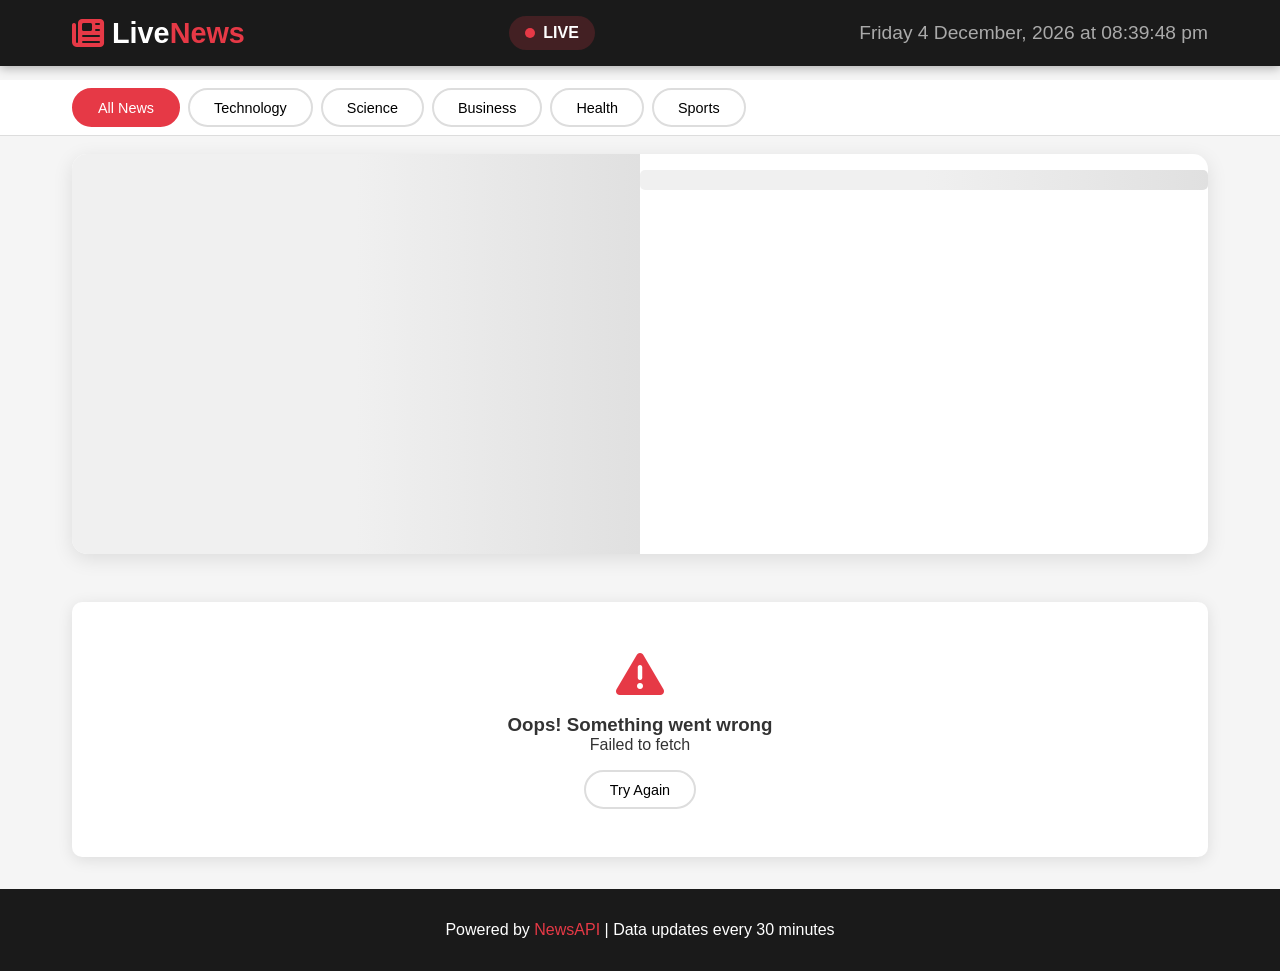
<file: index.html>
<!DOCTYPE html>
<html lang="en">
<head>
    <meta charset="UTF-8">
    <meta name="viewport" content="width=device-width, initial-scale=1.0">
    <title>LiveNews | Real-Time Headlines</title>
    <link rel="stylesheet" href="style.css">
    <link rel="stylesheet" href="https://cdnjs.cloudflare.com/ajax/libs/font-awesome/6.4.0/css/all.min.css">
</head>
<body>
    <header class="news-header">
        <div class="header-content">
            <div class="logo">
                <i class="fas fa-newspaper"></i>
                <h1>Live<span>News</span></h1>
            </div>
            <div class="live-indicator">
                <span class="live-dot"></span>
                LIVE
            </div>
            <div class="current-time" id="currentTime"></div>
        </div>
    </header>

    <nav class="category-nav">
        <div class="nav-wrapper">
            <button class="category-btn active" data-category="general">All News</button>
            <button class="category-btn" data-category="technology">Technology</button>
            <button class="category-btn" data-category="science">Science</button>
            <button class="category-btn" data-category="business">Business</button>
            <button class="category-btn" data-category="health">Health</button>
            <button class="category-btn" data-category="sports">Sports</button>
        </div>
    </nav>

    <main class="news-container">
        <div class="featured-news" id="featuredNews">
            <div class="featured-card skeleton">
                <div class="skeleton-image"></div>
                <div class="skeleton-text"></div>
            </div>
        </div>

        <div class="news-grid" id="newsGrid">
            <!-- News cards will be dynamically inserted here -->
        </div>

        <div class="loading" id="loading">
            <div class="spinner"></div>
            <p>Loading latest news...</p>
        </div>
    </main>

    <footer class="news-footer">
        <p>Powered by <a href="https://newsapi.org" target="_blank">NewsAPI</a> | Data updates every 30 minutes</p>
    </footer>

    <script src="script.js"></script>
</body>
</html>
</file>
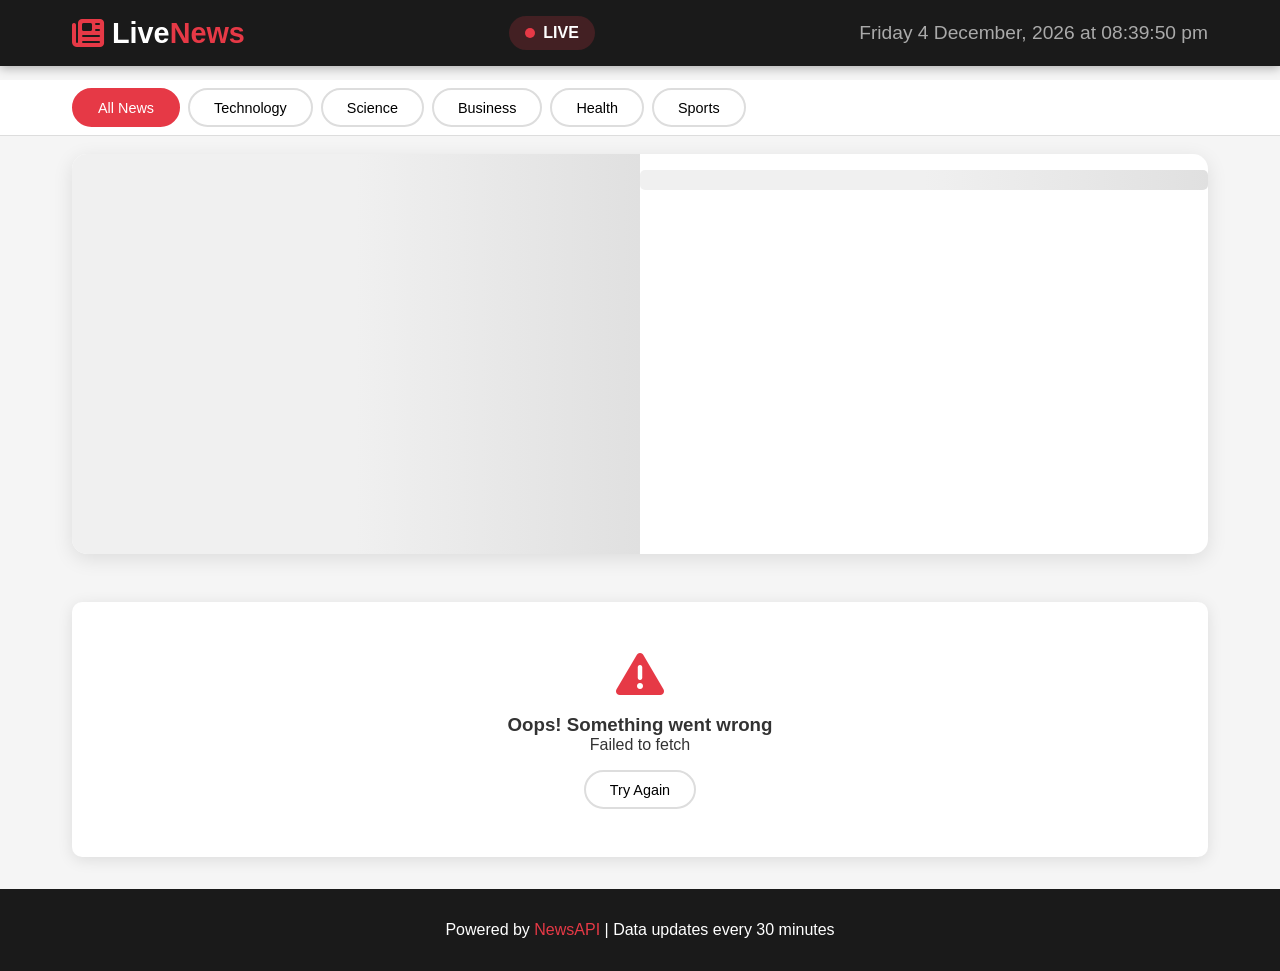
<file: index2.html.html>
<!DOCTYPE html>
<html lang="en">
<head>
    <meta charset="UTF-8">
    <meta name="viewport" content="width=device-width, initial-scale=1.0">
    <title>LiveNews | Real-Time Headlines</title>
    <link rel="stylesheet" href="style.css">
    <link rel="stylesheet" href="https://cdnjs.cloudflare.com/ajax/libs/font-awesome/6.4.0/css/all.min.css">
</head>
<body>
    <header class="news-header">
        <div class="header-content">
            <div class="logo">
                <i class="fas fa-newspaper"></i>
                <h1>Live<span>News</span></h1>
            </div>
            <div class="live-indicator">
                <span class="live-dot"></span>
                LIVE
            </div>
            <div class="current-time" id="currentTime"></div>
        </div>
    </header>

    <nav class="category-nav">
        <div class="nav-wrapper">
            <button class="category-btn active" data-category="general">All News</button>
            <button class="category-btn" data-category="technology">Technology</button>
            <button class="category-btn" data-category="science">Science</button>
            <button class="category-btn" data-category="business">Business</button>
            <button class="category-btn" data-category="health">Health</button>
            <button class="category-btn" data-category="sports">Sports</button>
        </div>
    </nav>

    <main class="news-container">
        <div class="featured-news" id="featuredNews">
            <div class="featured-card skeleton">
                <div class="skeleton-image"></div>
                <div class="skeleton-text"></div>
            </div>
        </div>

        <div class="news-grid" id="newsGrid">
            <!-- News cards will be dynamically inserted here -->
        </div>

        <div class="loading" id="loading">
            <div class="spinner"></div>
            <p>Loading latest news...</p>
        </div>
    </main>

    <footer class="news-footer">
        <p>Powered by <a href="https://newsapi.org" target="_blank">NewsAPI</a> | Data updates every 30 minutes</p>
    </footer>

    <script src="script.js"></script>
</body>
</html>
</file>
<file: style.css>
* {
    margin: 0;
    padding: 0;
    box-sizing: border-box;
}

:root {
    --primary: #e63946;
    --secondary: #1d3557;
    --accent: #457b9d;
    --light: #f1faee;
    --dark: #1a1a1a;
    --card-bg: #ffffff;
}

body {
    font-family: -apple-system, BlinkMacSystemFont, 'Segoe UI', Roboto, Oxygen, Ubuntu, sans-serif;
    background: #f5f5f5;
    color: #333;
}

/* Header */
.news-header {
    background: var(--dark);
    color: white;
    padding: 1rem 0;
    position: sticky;
    top: 0;
    z-index: 100;
    box-shadow: 0 2px 10px rgba(0,0,0,0.3);
}

.header-content {
    max-width: 1200px;
    margin: 0 auto;
    display: flex;
    justify-content: space-between;
    align-items: center;
    padding: 0 2rem;
}

.logo {
    display: flex;
    align-items: center;
    gap: 0.5rem;
}

.logo i {
    color: var(--primary);
    font-size: 2rem;
}

.logo h1 {
    font-size: 1.8rem;
}

.logo span {
    color: var(--primary);
}

.live-indicator {
    display: flex;
    align-items: center;
    gap: 0.5rem;
    background: rgba(230, 57, 70, 0.2);
    padding: 0.5rem 1rem;
    border-radius: 20px;
    font-weight: bold;
    animation: pulse 2s infinite;
}

.live-dot {
    width: 10px;
    height: 10px;
    background: var(--primary);
    border-radius: 50%;
    animation: blink 1s infinite;
}

@keyframes blink {
    50% { opacity: 0; }
}

@keyframes pulse {
    0%, 100% { transform: scale(1); }
    50% { transform: scale(1.05); }
}

.current-time {
    font-size: 1.2rem;
    color: #aaa;
}

/* Category Navigation */
.category-nav {
    background: white;
    border-bottom: 1px solid #ddd;
    padding: 0.5rem 0;
    position: sticky;
    top: 80px;
    z-index: 99;
}

.nav-wrapper {
    max-width: 1200px;
    margin: 0 auto;
    display: flex;
    gap: 0.5rem;
    padding: 0 2rem;
    overflow-x: auto;
}

.category-btn {
    padding: 0.6rem 1.5rem;
    border: 2px solid #ddd;
    background: white;
    border-radius: 25px;
    cursor: pointer;
    font-size: 0.9rem;
    transition: all 0.3s;
    white-space: nowrap;
}

.category-btn:hover {
    border-color: var(--primary);
    color: var(--primary);
}

.category-btn.active {
    background: var(--primary);
    color: white;
    border-color: var(--primary);
}

/* Main Content */
.news-container {
    max-width: 1200px;
    margin: 2rem auto;
    padding: 0 2rem;
}

/* Featured News */
.featured-news {
    margin-bottom: 3rem;
}

.featured-card {
    background: white;
    border-radius: 15px;
    overflow: hidden;
    box-shadow: 0 5px 20px rgba(0,0,0,0.1);
    display: grid;
    grid-template-columns: 1fr 1fr;
    min-height: 400px;
}

.featured-image {
    background-size: cover;
    background-position: center;
    position: relative;
}

.featured-image::after {
    content: '';
    position: absolute;
    top: 0;
    left: 0;
    right: 0;
    bottom: 0;
    background: linear-gradient(to right, transparent, rgba(0,0,0,0.3));
}

.featured-content {
    padding: 2rem;
    display: flex;
    flex-direction: column;
    justify-content: center;
}

.featured-tag {
    display: inline-block;
    background: var(--primary);
    color: white;
    padding: 0.3rem 1rem;
    border-radius: 15px;
    font-size: 0.8rem;
    margin-bottom: 1rem;
    width: fit-content;
}

.featured-content h2 {
    font-size: 1.8rem;
    margin-bottom: 1rem;
    color: var(--secondary);
    line-height: 1.3;
}

.featured-content p {
    color: #666;
    line-height: 1.6;
    margin-bottom: 1.5rem;
}

.read-more {
    display: inline-flex;
    align-items: center;
    gap: 0.5rem;
    color: var(--primary);
    text-decoration: none;
    font-weight: bold;
    transition: gap 0.3s;
}

.read-more:hover {
    gap: 1rem;
}

/* News Grid */
.news-grid {
    display: grid;
    grid-template-columns: repeat(auto-fill, minmax(350px, 1fr));
    gap: 2rem;
}

.news-card {
    background: white;
    border-radius: 10px;
    overflow: hidden;
    box-shadow: 0 3px 15px rgba(0,0,0,0.1);
    transition: transform 0.3s, box-shadow 0.3s;
    cursor: pointer;
}

.news-card:hover {
    transform: translateY(-5px);
    box-shadow: 0 10px 30px rgba(0,0,0,0.15);
}

.news-card-image {
    height: 200px;
    background-size: cover;
    background-position: center;
    background-color: #ddd;
}

.news-card-content {
    padding: 1.5rem;
}

.news-card-tag {
    display: inline-block;
    background: var(--accent);
    color: white;
    padding: 0.2rem 0.8rem;
    border-radius: 12px;
    font-size: 0.75rem;
    margin-bottom: 0.8rem;
}

.news-card h3 {
    font-size: 1.2rem;
    margin-bottom: 0.8rem;
    color: var(--secondary);
    line-height: 1.4;
}

.news-card p {
    color: #666;
    font-size: 0.9rem;
    line-height: 1.5;
    margin-bottom: 1rem;
}

.news-card-footer {
    display: flex;
    justify-content: space-between;
    align-items: center;
    color: #999;
    font-size: 0.85rem;
}

.news-source {
    font-weight: bold;
    color: var(--accent);
}

/* Loading */
.loading {
    text-align: center;
    padding: 3rem;
    display: none;
}

.spinner {
    width: 50px;
    height: 50px;
    border: 4px solid #ddd;
    border-top: 4px solid var(--primary);
    border-radius: 50%;
    animation: spin 1s linear infinite;
    margin: 0 auto 1rem;
}

@keyframes spin {
    100% { transform: rotate(360deg); }
}

/* Skeleton Loading */
.skeleton {
    animation: shimmer 1.5s infinite;
}

.skeleton-image {
    background: linear-gradient(90deg, #f0f0f0 25%, #e0e0e0 50%, #f0f0f0 75%);
    background-size: 200% 100%;
    height: 100%;
}

.skeleton-text {
    background: linear-gradient(90deg, #f0f0f0 25%, #e0e0e0 50%, #f0f0f0 75%);
    background-size: 200% 100%;
    height: 20px;
    margin: 1rem 0;
    border-radius: 5px;
}

@keyframes shimmer {
    0% { background-position: 200% 0; }
    100% { background-position: -200% 0; }
}

/* Error State */
.error-message {
    text-align: center;
    padding: 3rem;
    background: white;
    border-radius: 10px;
    box-shadow: 0 3px 15px rgba(0,0,0,0.1);
}

.error-message i {
    font-size: 3rem;
    color: var(--primary);
    margin-bottom: 1rem;
}

/* Footer */
.news-footer {
    text-align: center;
    padding: 2rem;
    background: var(--dark);
    color: white;
}

.news-footer a {
    color: var(--primary);
    text-decoration: none;
}

/* Responsive */
@media (max-width: 768px) {
    .featured-card {
        grid-template-columns: 1fr;
    }

    .featured-image {
        height: 250px;
    }

    .news-grid {
        grid-template-columns: 1fr;
    }

    .header-content {
        flex-direction: column;
        gap: 0.5rem;
    }

    .current-time {
        display: none;
    }
}
</file>
